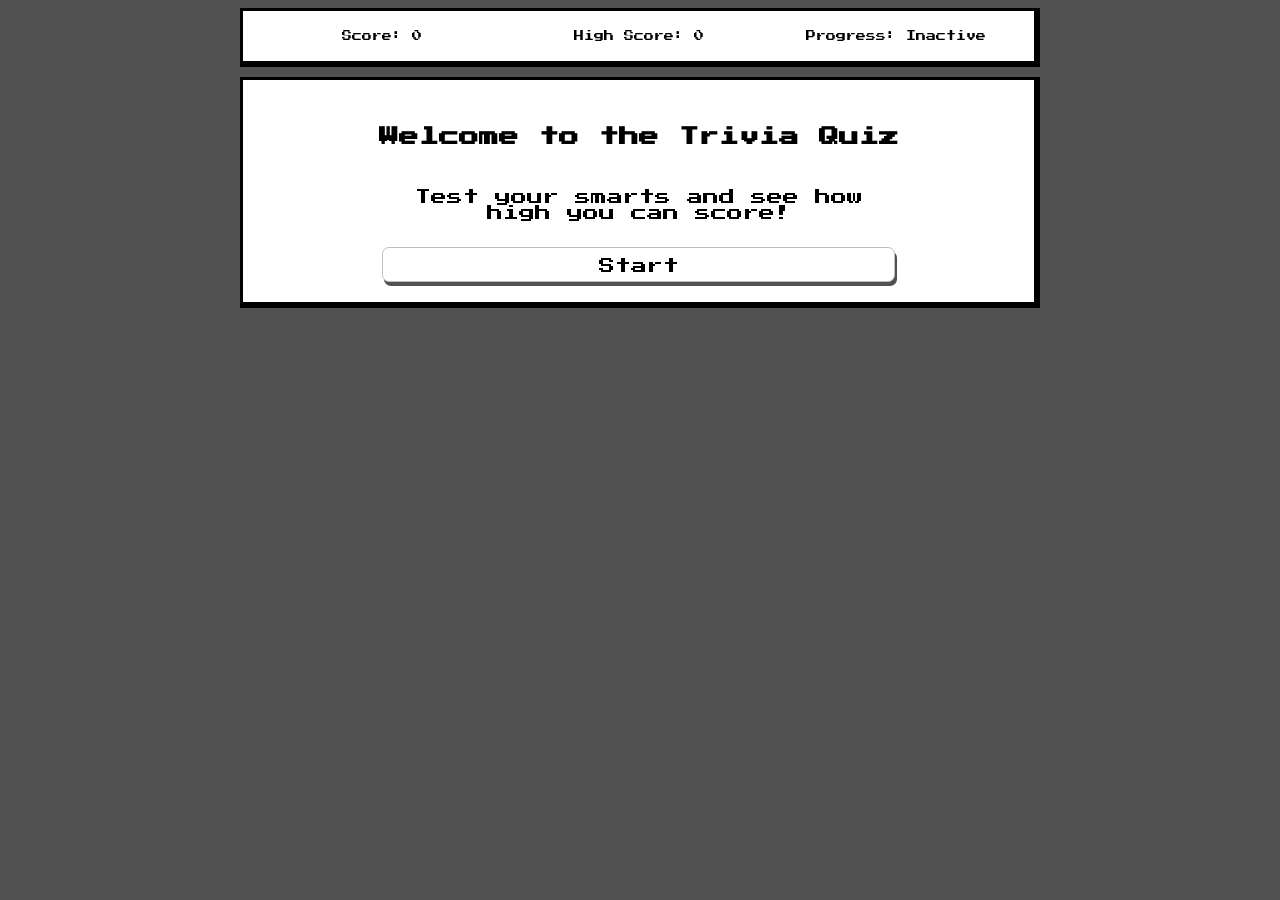
<file: index.1.html>
<!DOCTYPE html>
<html lang="en">
<head>
  <meta charset="UTF-8">
  <meta name="viewport" content="width=device-width, initial-scale=1.0">
  <meta http-equiv="X-UA-Compatible" content="ie=edge">
  <title>Quiz App</title>
  <link href="https://fonts.googleapis.com/css?family=Press+Start+2P|Roboto:700" rel="stylesheet">
  <link rel="stylesheet" href="styles/grid.css">
  <link rel="stylesheet" href="styles/index.css">
</head>
<body>
  <main class="container" role="main">
    <section class="grid-row css-box status"></section>
    <section class="grid-row css-box display"></section>
  </main>

  <!-- vendor -->
  <script src="scripts/vendor/jquery.min.js"></script>

  <!-- local library -->
  <script src="scripts/lib/Renderer.js"></script>
  <script src="scripts/lib/Model.js"></script>

  <!-- application -->
  <script src="scripts/QuizDisplay.js"></script>
  <script src="scripts/QuizStatus.js"></script>
  <script src="scripts/Question.js"></script>
  <script src="scripts/TriviaApi.js"></script>
  <script src="scripts/Quiz.js"></script>
  <script src="scripts/data/QuizData.js"></script>

  
  <script src="scripts/index.js"></script>
</body>
</html>
</file>
<file: styles/grid.css>
/* grid help from: https://blog.fullstackdigital.com/how-to-create-a-flawless-responsive-post-grid-with-flexbox-e5c7cc9d28e */

.container {
    max-width: 800px;
    margin: 0 auto;
}

.grid-row {
    display: flex;
    flex-flow: row wrap;
    justify-content: space-around;
}

.grid-item {
    /* height: 550px; */
    -ms-flex: auto;
    width: 200px;
    position: relative;
    padding: 10px;
    box-sizing: border-box;
}

.col-1 {
    flex-basis: 33.33%;
}

.col-2 {
    flex-basis: 66.66%;
}

.col-3 {
    flex-basis: 100%;
}

/* @media (max-width: 1073px) {
    .col-1, .col-2, .col-3, .col-4 {
        flex-basis: 33.33%;
    }
} */

@media (max-width: 750px) {
    .col-1 {
        flex-basis: 50%;
    }
   .col-2, .col-3 {
        flex-basis: 100%;
  }
} 

@media (max-width: 555px) {
    .col-1, .col-2, .col-3 {
        flex-basis: 100%;
    }
}
</file>
<file: styles/index.css>
* {
    box-sizing: border-box;
}

body {
    background-color: #515151;
    /* font-family: 'Roboto', sans-serif; */
    text-align: center;
    font-family: 'Press Start 2P', cursive;
}

/* h1, h2, button, .question-text {
    font-family: 'Press Start 2P', cursive;
} */
button {
    font-family: 'Press Start 2P', cursive;
}

button:hover, label.radio:hover {
    cursor: pointer;
    background-color: rgb(238, 238, 238)
}
  
button:hover:disabled, label.radio:hover:disabled {
    cursor: default;
}

button:active {
    box-shadow: 1px 2px #515151;
    transform: translateY(4px);
}

button:focus {
    outline:0;
}

label.radio:active {
    box-shadow: 1px 2px #515151;
    transform: translateY(4px);
}

h1, button {
    font-size: 20px;
}

h3, .question-text {
    font-size: 18px;
}

.css-box {
    padding: 10px;
    border-top: 3px solid black;
    border-left: 3px solid black;
    border-right: 6px solid black;
    border-bottom: 6px solid black;
    background-color: white;
    margin-bottom: 10px;
}

.ignore {
    font-size: 0px;
    padding: 0px;
}

button {
    font-size: 10px;
    height: 35px;
    padding: 8px;
    background-color: white;
    border-width: 1px;
    border-style: solid;
    border-color: rgb(192, 191, 191);
    border-radius: 7px;
    box-shadow: 2px 4px #515151;
    border-radius: 7px;
    margin-top: 10px;
}

input[type="radio"] , label {
    display: inline-block;
    vertical-align: middle;
}

input[type="radio"] {
    /* width: 15px; */
    display: none;
}

input[type="radio"]:checked + label.radio {
    background-color: black;
    color: white;
}

label.question-text {
    margin-bottom: 10px;
}

label.radio {
    font-family: 'Press Start 2P', cursive;
    font-size: 14px;
    padding: 8px;
    margin-bottom: 10px;
    background-color: white;   
    border-width: 1px;
    border-style: solid;
    border-color: rgb(192, 191, 191);
    border-radius: 7px;
    box-shadow: 2px 4px #515151;
}

.grid-item {
    font-size: 16px;
}

.display {
    padding-top: 20px;
    padding-bottom: 20px;
}

.question-correct {
    color: darkgreen;
    font-family: 'Press Start 2P', cursive;
    font-size: 14px;
}

.question-incorrect {
    color: darkred;
    font-family: 'Press Start 2P', cursive;
    font-size: 14px;
}

.new-high-score {
    color: darkgreen;
    font-family: 'Press Start 2P', cursive;
    font-size: 18px;
}

.status-elem {
    font-size: 10px;
}

.radio {
    font-size: 18px;
    font-family: 'Roboto', sans-serif;
}

.question-feedback {
    font-size: 16px;
    margin-bottom: 8px;
}
</file>
